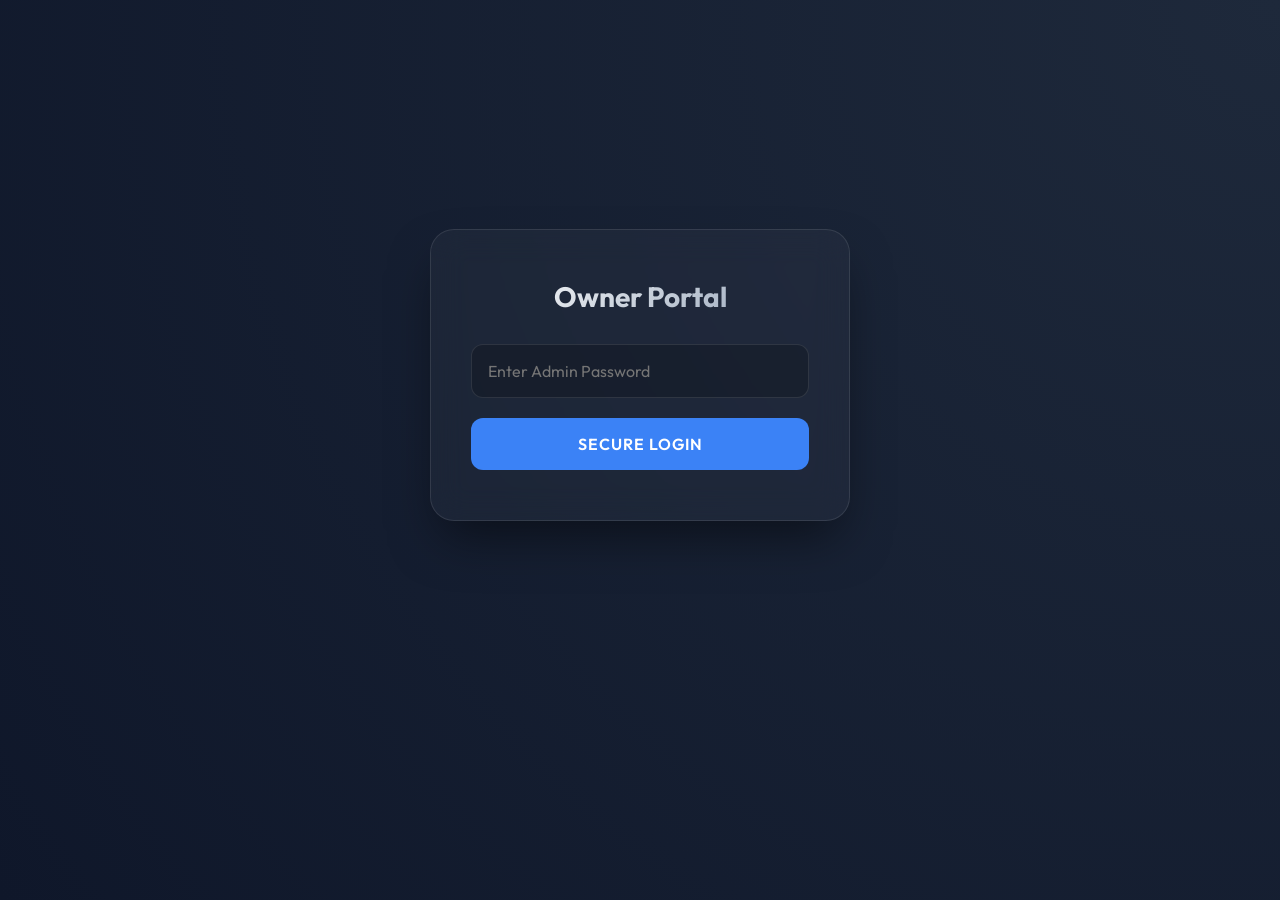
<file: admin.html>
<!DOCTYPE html>
<html lang="en">
<head>
  <meta charset="UTF-8">
  <meta name="viewport" content="width=device-width, initial-scale=1.0">
  <title>Admin Dashboard | Namma Fix</title>
  <link rel="stylesheet" href="style.css">
  <style>
    @import url('https://fonts.googleapis.com/css2?family=Outfit:wght@300;400;600;700&display=swap');
    
    :root {
      --dark-navy: #0f172a;
      --glass-bg: rgba(255, 255, 255, 0.03);
      --glass-border: rgba(255, 255, 255, 0.1);
      --primary-accent: #3b82f6;
      --primary-hover: #2563eb;
      --text-main: #f8fafc;
      --text-muted: #94a3b8;
    }
    
    * {
      box-sizing: border-box;
      font-family: 'Outfit', sans-serif;
    }

    body {
      background: radial-gradient(circle at top right, #1e293b, var(--dark-navy));
      color: var(--text-main);
      min-height: 100vh;
      margin: 0;
      display: flex;
      flex-direction: column;
    }

    .admin-container {
      max-width: 1100px;
      margin: 0 auto;
      padding: 60px 20px;
      flex: 1;
      width: 100%;
    }
    
    /* Login Section */
    #loginSection {
      display: flex;
      justify-content: center;
      align-items: center;
      height: 70vh;
      animation: fadeIn 0.5s ease-out;
    }
    
    @keyframes fadeIn {
      from { opacity: 0; transform: translateY(10px); }
      to { opacity: 1; transform: translateY(0); }
    }

    .login-box {
      background: var(--glass-bg);
      border: 1px solid var(--glass-border);
      backdrop-filter: blur(16px);
      -webkit-backdrop-filter: blur(16px);
      padding: 50px 40px;
      border-radius: 24px;
      width: 100%;
      max-width: 420px;
      text-align: center;
      box-shadow: 0 25px 50px -12px rgba(0, 0, 0, 0.5);
    }
    
    .login-box h2 {
      margin-top: 0;
      margin-bottom: 30px;
      font-weight: 700;
      font-size: 28px;
      background: linear-gradient(135deg, #fff, #94a3b8);
      -webkit-background-clip: text;
      -webkit-text-fill-color: transparent;
    }
    
    .login-input {
      width: 100%;
      padding: 16px;
      margin-bottom: 20px;
      border: 1px solid var(--glass-border);
      background: rgba(0, 0, 0, 0.2);
      color: white;
      border-radius: 12px;
      font-size: 16px;
      transition: all 0.3s ease;
    }
    
    .login-input:focus {
      outline: none;
      border-color: var(--primary-accent);
      box-shadow: 0 0 0 3px rgba(59, 130, 246, 0.3);
    }
    
    .login-btn {
      width: 100%;
      padding: 16px;
      background: var(--primary-accent);
      color: white;
      border: none;
      border-radius: 12px;
      cursor: pointer;
      font-weight: 600;
      font-size: 16px;
      transition: all 0.3s ease;
      text-transform: uppercase;
      letter-spacing: 1px;
    }
    
    .login-btn:hover {
      background: var(--primary-hover);
      transform: translateY(-2px);
      box-shadow: 0 10px 20px -10px var(--primary-accent);
    }
    
    .login-error {
      color: #f87171;
      margin-top: 15px;
      font-size: 14px;
      display: none;
      animation: fadeIn 0.3s ease;
    }

    /* Dashboard Section */
    #dashboardSection {
      display: none;
      animation: fadeIn 0.6s ease-out;
    }
    
    .dashboard-header {
      display: flex;
      justify-content: space-between;
      align-items: center;
      margin-bottom: 40px;
      padding: 20px 30px;
      background: var(--glass-bg);
      border: 1px solid var(--glass-border);
      border-radius: 16px;
      backdrop-filter: blur(10px);
    }
    
    .dashboard-header h2 {
      margin: 0;
      font-size: 22px;
      font-weight: 600;
    }
    
    .logout-btn {
      background: rgba(239, 68, 68, 0.1);
      border: 1px solid rgba(239, 68, 68, 0.3);
      color: #fca5a5;
      padding: 10px 20px;
      border-radius: 8px;
      cursor: pointer;
      font-weight: 600;
      transition: all 0.3s ease;
    }
    
    .logout-btn:hover {
      background: rgba(239, 68, 68, 0.2);
      color: white;
    }
    
    .data-table-wrapper {
      background: var(--glass-bg);
      border: 1px solid var(--glass-border);
      border-radius: 20px;
      overflow: hidden;
      backdrop-filter: blur(10px);
      box-shadow: 0 25px 50px -12px rgba(0, 0, 0, 0.3);
    }
    
    table {
      width: 100%;
      border-collapse: collapse;
      text-align: left;
    }
    
    th, td {
      padding: 20px 25px;
      border-bottom: 1px solid rgba(255, 255, 255, 0.05);
    }
    
    th {
      background: rgba(0, 0, 0, 0.3);
      font-weight: 600;
      color: var(--text-muted);
      text-transform: uppercase;
      font-size: 13px;
      letter-spacing: 1px;
    }
    
    tr {
      transition: background 0.2s ease;
    }
    
    tr:hover {
      background: rgba(255, 255, 255, 0.02);
    }
    
    tr:last-child td {
      border-bottom: none;
    }
    
    a {
      color: var(--primary-accent);
      text-decoration: none;
    }
    
    a:hover {
      text-decoration: underline;
    }
    
    .status-badge {
      padding: 6px 14px;
      border-radius: 30px;
      font-size: 12px;
      font-weight: 700;
      text-transform: uppercase;
      letter-spacing: 0.5px;
    }
    
    .status-pending {
      background: rgba(234, 179, 8, 0.15);
      color: #fde047;
      border: 1px solid rgba(234, 179, 8, 0.3);
    }
    
    .status-completed {
      background: rgba(34, 197, 94, 0.15);
      color: #86efac;
      border: 1px solid rgba(34, 197, 94, 0.3);
    }
    
    .action-btn {
      padding: 8px 16px;
      background: var(--primary-accent);
      color: white;
      border: none;
      border-radius: 8px;
      cursor: pointer;
      font-size: 13px;
      font-weight: 600;
      transition: all 0.3s ease;
    }
    
    .action-btn:hover:not(:disabled) {
      background: var(--primary-hover);
      box-shadow: 0 4px 12px rgba(59, 130, 246, 0.4);
    }
    
    .action-btn:disabled {
      background: rgba(255, 255, 255, 0.1);
      color: var(--text-muted);
      cursor: not-allowed;
    }
  </style>
</head>
<body>

  <div class="admin-container">
    
    <!-- Login View -->
    <div id="loginSection">
      <div class="login-box">
        <h2>Owner Portal</h2>
        <input type="password" id="adminPassword" class="login-input" placeholder="Enter Admin Password">
        <button id="loginBtn" class="login-btn">Secure Login</button>
        <div id="loginError" class="login-error">Incorrect Password</div>
      </div>
    </div>

    <!-- Dashboard View -->
    <div id="dashboardSection">
      <div class="dashboard-header">
        <h2>Customer Requests Database</h2>
        <button id="logoutBtn" class="logout-btn">Log Out</button>
      </div>
      
      <div class="data-table-wrapper">
        <table>
          <thead>
            <tr>
              <th>ID</th>
              <th>Type</th>
              <th>Customer Name</th>
              <th>Phone</th>
              <th>Details</th>
              <th>Status</th>
              <th>Action</th>
            </tr>
          </thead>
          <tbody id="tableBody">
            <!-- Data injected via JS -->
          </tbody>
        </table>
      </div>
    </div>

  </div>

  <script src="admin.js"></script>
</body>
</html>
</file>
<file: style.css>
/* 
 * Namma Fix - Premium IT & CCTV Services CSS Design System
 * Modern, Animated, Responsive and Performance-Optimized
 */

/* --- Google Fonts --- */
@import url('https://fonts.googleapis.com/css2?family=Inter:wght@300;400;500;600;700&family=Outfit:wght@400;500;600;700;800&display=swap');

/* --- CSS Variables & Design Tokens --- */
:root {
  /* Colors */
  --primary: #2563eb;
  --primary-hover: #1d4ed8;
  --primary-light: rgba(37, 99, 235, 0.08);
  --secondary: #00d2ff;
  --accent: #00C853;
  --dark-bg: #0B0F19;
  --dark-card: #1E293B;
  --light-bg: #F8FAFC;
  --light-card: #FFFFFF;
  --text-dark: #0F172A;
  --text-light: #F8FAFC;
  --text-muted: #64748B;
  --border-light: #E2E8F0;
  --border-dark: #334155;
  --danger: #EF4444;
  --success: #10B981;
  
  /* Gradients */
  --hero-gradient: linear-gradient(135deg, #0B0F19 0%, #0F172A 50%, #1E1B4B 100%);
  --accent-gradient: linear-gradient(135deg, #2563eb 0%, #00d2ff 100%);
  --success-gradient: linear-gradient(135deg, #10B981 0%, #059669 100%);
  --glass-gradient: linear-gradient(135deg, rgba(255, 255, 255, 0.1) 0%, rgba(255, 255, 255, 0.03) 100%);
  --glass-dark-gradient: linear-gradient(135deg, rgba(15, 23, 42, 0.6) 0%, rgba(15, 23, 42, 0.8) 100%);
  
  /* Shadows */
  --shadow-sm: 0 1px 2px 0 rgba(0, 0, 0, 0.05);
  --shadow-md: 0 4px 6px -1px rgba(0, 0, 0, 0.1), 0 2px 4px -1px rgba(0, 0, 0, 0.06);
  --shadow-lg: 0 10px 15px -3px rgba(0, 0, 0, 0.1), 0 4px 6px -2px rgba(0, 0, 0, 0.05);
  --shadow-xl: 0 20px 25px -5px rgba(0, 0, 0, 0.15), 0 10px 10px -5px rgba(0, 0, 0, 0.04);
  --shadow-primary: 0 10px 15px -3px rgba(37, 99, 235, 0.25);
  
  /* Layout */
  --header-height: 80px;
  --header-shrink-height: 64px;
  --max-width: 1280px;
  --radius-sm: 8px;
  --radius-md: 12px;
  --radius-lg: 20px;
  --radius-full: 9999px;
  
  /* Transitions */
  --transition-fast: 0.2s cubic-bezier(0.4, 0, 0.2, 1);
  --transition-normal: 0.3s cubic-bezier(0.4, 0, 0.2, 1);
  --transition-slow: 0.5s cubic-bezier(0.4, 0, 0.2, 1);
}

/* --- Base & Reset --- */
*, *::before, *::after {
  box-sizing: border-box;
  margin: 0;
  padding: 0;
}

html {
  scroll-behavior: smooth;
  font-family: 'Inter', sans-serif;
  color: var(--text-dark);
  background-color: var(--light-bg);
  -webkit-font-smoothing: antialiased;
}

body {
  overflow-x: hidden;
  line-height: 1.6;
}

h1, h2, h3, h4, h5, h6 {
  font-family: 'Outfit', sans-serif;
  font-weight: 700;
  line-height: 1.2;
}

a {
  color: inherit;
  text-decoration: none;
  transition: var(--transition-fast);
}

button, input, select, textarea {
  font-family: inherit;
  font-size: inherit;
  outline: none;
  border: none;
}

button {
  cursor: pointer;
  background: none;
}

img {
  max-width: 100%;
  height: auto;
  display: block;
}

ul {
  list-style: none;
}

/* --- Scroll Progress Bar --- */
.scroll-progress-container {
  position: fixed;
  top: 0;
  left: 0;
  width: 100%;
  height: 4px;
  background: rgba(255, 255, 255, 0.1);
  z-index: 2000;
}

.scroll-progress-bar {
  height: 100%;
  width: 0%;
  background: var(--accent-gradient);
  box-shadow: 0 0 8px var(--secondary);
  transition: width 0.1s ease-out;
}

/* --- Layout Scaffolding & Container --- */
.container {
  width: 100%;
  max-width: var(--max-width);
  margin: 0 auto;
  padding: 0 24px;
}

.section {
  padding: 100px 0;
  position: relative;
}

.section-dark {
  background-color: var(--dark-bg);
  color: var(--text-light);
}

.section-title-wrapper {
  text-align: center;
  margin-bottom: 60px;
}

.section-subtitle {
  font-size: 14px;
  text-transform: uppercase;
  letter-spacing: 2px;
  color: var(--primary);
  font-weight: 700;
  margin-bottom: 12px;
  display: inline-block;
  background: var(--primary-light);
  padding: 6px 16px;
  border-radius: var(--radius-full);
}

.section-dark .section-subtitle {
  background: rgba(30, 136, 229, 0.15);
  color: var(--secondary);
}

.section-title {
  font-size: 36px;
  color: inherit;
  font-weight: 800;
  margin-bottom: 16px;
}

.section-desc {
  font-size: 18px;
  color: var(--text-muted);
  max-width: 600px;
  margin: 0 auto;
}

.section-dark .section-desc {
  color: #94A3B8;
}

/* --- Buttons & UI Elements --- */
.btn {
  display: inline-flex;
  align-items: center;
  justify-content: center;
  gap: 8px;
  padding: 14px 28px;
  font-weight: 600;
  font-size: 15px;
  border-radius: var(--radius-md);
  transition: all var(--transition-normal);
  position: relative;
  overflow: hidden;
  z-index: 1;
}

.btn-primary {
  background: var(--accent-gradient);
  color: #ffffff;
  box-shadow: var(--shadow-primary);
}

.btn-primary::before {
  content: '';
  position: absolute;
  top: 0;
  left: 0;
  width: 100%;
  height: 100%;
  background: var(--primary-hover);
  z-index: -1;
  opacity: 0;
  transition: opacity var(--transition-normal);
}

.btn-primary:hover::before {
  opacity: 1;
}

.btn-primary:hover {
  transform: translateY(-2px);
  box-shadow: 0 12px 20px -3px rgba(30, 136, 229, 0.4);
}

.btn-secondary {
  background: rgba(255, 255, 255, 0.1);
  color: var(--text-light);
  border: 1px solid rgba(255, 255, 255, 0.2);
  backdrop-filter: blur(4px);
}

.btn-secondary:hover {
  background: rgba(255, 255, 255, 0.2);
  transform: translateY(-2px);
  border-color: rgba(255, 255, 255, 0.4);
}

.section-dark .btn-secondary {
  background: rgba(255, 255, 255, 0.05);
}

.btn-light {
  background: var(--light-card);
  color: var(--text-dark);
  border: 1px solid var(--border-light);
  box-shadow: var(--shadow-sm);
}

.btn-light:hover {
  background: var(--light-bg);
  border-color: var(--text-muted);
  transform: translateY(-2px);
}

.btn-whatsapp {
  background: #25D366;
  color: white;
  box-shadow: 0 4px 14px rgba(37, 211, 102, 0.3);
}

.btn-whatsapp:hover {
  background: #20BA5A;
  transform: translateY(-2px);
  box-shadow: 0 8px 20px rgba(37, 211, 102, 0.4);
}

/* --- Navigation Header --- */
.header {
  position: fixed;
  top: 0;
  left: 0;
  width: 100%;
  height: var(--header-height);
  background: rgba(255, 255, 255, 0.8);
  backdrop-filter: blur(12px);
  -webkit-backdrop-filter: blur(12px);
  border-bottom: 1px solid rgba(255, 255, 255, 0.4);
  z-index: 1000;
  transition: all var(--transition-normal);
}

.header.shrink {
  height: var(--header-shrink-height);
  background: rgba(255, 255, 255, 0.95);
  box-shadow: var(--shadow-md);
  border-bottom: 1px solid var(--border-light);
}

.header.section-dark-active {
  background: rgba(15, 23, 42, 0.8);
  border-bottom: 1px solid rgba(255, 255, 255, 0.05);
}

.header-container {
  display: flex;
  justify-content: space-between;
  align-items: center;
  height: 100%;
  position: relative;
}

.logo-link {
  display: flex;
  align-items: center;
  gap: 10px;
  font-size: 24px;
  font-weight: 800;
  color: var(--text-dark);
}

.logo-icon {
  width: 38px;
  height: 38px;
  background: var(--accent-gradient);
  border-radius: var(--radius-sm);
  display: flex;
  align-items: center;
  justify-content: center;
  color: white;
  font-weight: 800;
  box-shadow: 0 4px 10px rgba(30, 136, 229, 0.3);
}

.nav-menu {
  display: flex;
  align-items: center;
  gap: 32px;
}

.nav-link {
  font-weight: 500;
  font-size: 15px;
  color: var(--text-dark);
  position: relative;
  padding: 6px 0;
}

.nav-link::after {
  content: '';
  position: absolute;
  bottom: 0;
  left: 0;
  width: 0;
  height: 2px;
  background: var(--primary);
  transition: width var(--transition-fast);
}

.nav-link:hover {
  color: var(--primary);
}

.nav-link:hover::after,
.nav-link.active::after {
  width: 100%;
}

.nav-actions {
  display: flex;
  align-items: center;
  gap: 20px;
}

.phone-display {
  display: flex;
  align-items: center;
  gap: 8px;
  font-weight: 700;
  color: var(--primary);
  font-size: 15px;
}

.burger-menu {
  display: none;
  flex-direction: column;
  justify-content: space-between;
  width: 24px;
  height: 18px;
  z-index: 1001;
}

.burger-bar {
  width: 100%;
  height: 2.5px;
  background-color: var(--text-dark);
  border-radius: var(--radius-full);
  transition: all var(--transition-normal);
}

/* --- Hero Section --- */
.hero {
  min-height: 100vh;
  background: var(--hero-gradient);
  color: var(--text-light);
  padding-top: calc(var(--header-height) + 40px);
  padding-bottom: 80px;
  display: flex;
  align-items: center;
  overflow: hidden;
  position: relative;
}

.hero-grid {
  display: grid;
  grid-template-columns: 1.2fr 0.8fr;
  gap: 48px;
  align-items: center;
}

.hero-content {
  opacity: 0;
  transform: translateY(30px);
  animation: fadeInUp 0.8s cubic-bezier(0.16, 1, 0.3, 1) forwards;
}

.hero-badge {
  display: inline-flex;
  align-items: center;
  gap: 8px;
  background: rgba(30, 136, 229, 0.15);
  border: 1px solid rgba(30, 136, 229, 0.3);
  padding: 8px 16px;
  border-radius: var(--radius-full);
  font-size: 14px;
  font-weight: 600;
  color: var(--secondary);
  margin-bottom: 24px;
}

.hero-badge span {
  width: 8px;
  height: 8px;
  background-color: var(--accent);
  border-radius: 50%;
  display: inline-block;
  box-shadow: 0 0 10px var(--accent);
  animation: pulseGreen 2.0s infinite;
}

.hero-title {
  font-size: 52px;
  font-weight: 800;
  line-height: 1.15;
  margin-bottom: 20px;
  background: linear-gradient(135deg, #FFFFFF 30%, #E2E8F0 60%, #93C5FD 100%);
  -webkit-background-clip: text;
  -webkit-text-fill-color: transparent;
}

.hero-desc {
  font-size: 20px;
  color: #94A3B8;
  margin-bottom: 40px;
  max-width: 600px;
}

.hero-btns {
  display: flex;
  flex-wrap: wrap;
  gap: 16px;
}

.hero-visual {
  position: relative;
  display: flex;
  justify-content: center;
  align-items: center;
  opacity: 0;
  transform: scale(0.9);
  animation: scaleIn 0.8s cubic-bezier(0.16, 1, 0.3, 1) 0.2s forwards;
}

.hero-svg-wrapper {
  width: 100%;
  max-width: 460px;
  filter: drop-shadow(0 20px 40px rgba(0, 0, 0, 0.3));
  position: relative;
  z-index: 2;
  animation: floatIcon 6s ease-in-out infinite;
}

.hero-bg-glow {
  position: absolute;
  width: 350px;
  height: 350px;
  background: radial-gradient(circle, rgba(30, 136, 229, 0.3) 0%, rgba(147, 51, 234, 0.05) 70%);
  border-radius: 50%;
  z-index: 1;
  filter: blur(40px);
  animation: pulseGlow 8s ease-in-out infinite alternate;
}

/* --- Features Grid (Why Choose Us) --- */
.why-section {
  background-color: var(--light-bg);
  padding: 80px 0;
}

.features-grid {
  display: grid;
  grid-template-columns: repeat(4, 1fr);
  gap: 24px;
}

.feature-card {
  background: var(--light-card);
  padding: 32px 24px;
  border-radius: var(--radius-md);
  box-shadow: var(--shadow-sm);
  border: 1px solid var(--border-light);
  transition: all var(--transition-normal);
  position: relative;
  overflow: hidden;
}

.feature-card::before {
  content: '';
  position: absolute;
  top: 0;
  left: 0;
  width: 100%;
  height: 4px;
  background: var(--accent-gradient);
  transform: scaleX(0);
  transform-origin: left;
  transition: transform var(--transition-normal);
}

.feature-card:hover {
  transform: translateY(-6px);
  box-shadow: var(--shadow-xl);
  border-color: rgba(30, 136, 229, 0.15);
}

.feature-card:hover::before {
  transform: scaleX(1);
}

.feature-icon {
  width: 52px;
  height: 52px;
  border-radius: var(--radius-sm);
  background: var(--primary-light);
  display: flex;
  align-items: center;
  justify-content: center;
  color: var(--primary);
  margin-bottom: 20px;
  font-size: 24px;
  transition: var(--transition-normal);
}

.feature-card:hover .feature-icon {
  background: var(--primary);
  color: white;
  transform: rotate(6deg) scale(1.05);
}

.feature-title {
  font-size: 18px;
  font-weight: 700;
  margin-bottom: 10px;
}

.feature-desc {
  font-size: 14px;
  color: var(--text-muted);
  line-height: 1.5;
}

/* --- Service Overview Section --- */
.services-cards-grid {
  display: grid;
  grid-template-columns: repeat(2, 1fr);
  gap: 32px;
  margin-bottom: 60px;
}

.service-overview-card {
  background: var(--light-card);
  border-radius: var(--radius-lg);
  border: 1px solid var(--border-light);
  box-shadow: var(--shadow-md);
  overflow: hidden;
  transition: all var(--transition-normal);
  display: flex;
  flex-direction: column;
}

.service-overview-card:hover {
  transform: translateY(-8px);
  box-shadow: var(--shadow-xl);
  border-color: rgba(30, 136, 229, 0.2);
}

.service-overview-card.active-tab {
  border-color: var(--primary);
  box-shadow: 0 0 0 2px var(--primary), var(--shadow-xl);
  transform: translateY(-4px);
}


.service-card-banner {
  height: 200px;
  background: linear-gradient(135deg, #1e293b 0%, #0f172a 100%);
  position: relative;
  display: flex;
  align-items: center;
  justify-content: center;
  color: white;
  overflow: hidden;
}

.service-card-banner-bg {
  position: absolute;
  top: 0;
  left: 0;
  width: 100%;
  height: 100%;
  opacity: 0.15;
  background-size: cover;
  background-position: center;
}

.service-card-banner-icon {
  font-size: 64px;
  position: relative;
  z-index: 2;
  transition: transform var(--transition-normal);
}

.service-overview-card:hover .service-card-banner-icon {
  transform: scale(1.15) rotate(-3deg);
}

.service-card-body {
  padding: 32px;
  flex-grow: 1;
  display: flex;
  flex-direction: column;
}

.service-card-title {
  font-size: 24px;
  font-weight: 800;
  margin-bottom: 12px;
}

.service-card-desc {
  color: var(--text-muted);
  margin-bottom: 24px;
  font-size: 15px;
  flex-grow: 1;
}

.service-tag-list {
  display: flex;
  flex-wrap: wrap;
  gap: 8px;
  margin-bottom: 24px;
}

.service-tag {
  background: var(--light-bg);
  border: 1px solid var(--border-light);
  padding: 4px 12px;
  border-radius: var(--radius-full);
  font-size: 12px;
  color: var(--text-muted);
  font-weight: 500;
}

.service-card-link {
  font-weight: 700;
  color: var(--primary);
  display: inline-flex;
  align-items: center;
  gap: 6px;
  align-self: flex-start;
}

.service-card-link svg {
  transition: transform var(--transition-fast);
}

.service-card-link:hover svg {
  transform: translateX(4px);
}

/* --- Detailed Services Section --- */
.detailed-services-container {
  display: flex;
  flex-direction: column;
  gap: 120px;
}

.detail-row {
  display: grid;
  grid-template-columns: repeat(2, 1fr);
  gap: 64px;
  align-items: center;
}

.detail-row.reverse {
  direction: rtl;
}

.detail-row.reverse .detail-content-wrapper {
  direction: ltr; /* Reset text direction */
}

.detail-content-wrapper {
  opacity: 0;
  transform: translateY(40px);
  transition: all 0.8s ease-out;
}

.detail-content-wrapper.animate {
  opacity: 1;
  transform: translateY(0);
}

.detail-visual {
  background: var(--light-card);
  border-radius: var(--radius-lg);
  border: 1px solid var(--border-light);
  box-shadow: var(--shadow-lg);
  padding: 24px;
  position: relative;
  overflow: hidden;
  opacity: 0;
  transform: scale(0.95);
  transition: all 0.8s ease-out 0.2s;
}

.detail-visual.animate {
  opacity: 1;
  transform: scale(1);
}

.section-dark .detail-visual {
  background: var(--dark-card);
  border-color: var(--border-dark);
}

.detail-list {
  margin: 28px 0;
  display: flex;
  flex-direction: column;
  gap: 16px;
}

.detail-item {
  display: flex;
  align-items: flex-start;
  gap: 12px;
}

.detail-item-icon {
  width: 24px;
  height: 24px;
  border-radius: 50%;
  background: var(--primary-light);
  color: var(--primary);
  display: flex;
  align-items: center;
  justify-content: center;
  flex-shrink: 0;
  margin-top: 2px;
}

.section-dark .detail-item-icon {
  background: rgba(30, 136, 229, 0.2);
  color: var(--secondary);
}

.detail-item-text h4 {
  font-size: 16px;
  font-weight: 700;
  margin-bottom: 2px;
}

.detail-item-text p {
  font-size: 14px;
  color: var(--text-muted);
}

.section-dark .detail-item-text p {
  color: #94A3B8;
}

.detail-price-tag {
  background: var(--primary-light);
  border: 1px dashed var(--primary);
  padding: 12px 18px;
  border-radius: var(--radius-md);
  font-size: 14px;
  color: var(--primary-hover);
  font-weight: 600;
  display: inline-flex;
  align-items: center;
  gap: 8px;
  margin-top: 16px;
}

.section-dark .detail-price-tag {
  background: rgba(30, 136, 229, 0.1);
  border-color: var(--secondary);
  color: var(--secondary);
}

/* --- Service Areas & Bengaluru Localities --- */
.areas-grid {
  display: grid;
  grid-template-columns: repeat(4, 1fr);
  gap: 16px;
  margin-top: 30px;
}

.area-badge {
  background: var(--light-card);
  border: 1px solid var(--border-light);
  padding: 14px 20px;
  border-radius: var(--radius-md);
  text-align: center;
  font-weight: 600;
  color: var(--text-dark);
  box-shadow: var(--shadow-sm);
  transition: all var(--transition-fast);
  display: flex;
  align-items: center;
  justify-content: center;
  gap: 8px;
}

.area-badge::before {
  content: '📍';
  font-size: 14px;
}

.area-badge:hover {
  background: var(--primary);
  color: white;
  border-color: var(--primary);
  transform: translateY(-2px);
  box-shadow: var(--shadow-md);
}

/* --- Testimonials Section --- */
.testimonials-section {
  overflow: hidden;
  background-color: var(--light-bg);
}

.testimonials-carousel-wrapper {
  position: relative;
  max-width: 900px;
  margin: 0 auto;
  min-height: 280px;
}

.testimonials-track {
  position: relative;
  width: 100%;
  height: 100%;
}

.testimonial-card {
  background: var(--light-card);
  border: 1px solid var(--border-light);
  border-radius: var(--radius-lg);
  padding: 40px;
  box-shadow: var(--shadow-md);
  position: absolute;
  top: 0;
  left: 0;
  width: 100%;
  opacity: 0;
  transform: scale(0.9) translateX(50px);
  pointer-events: none;
  transition: all var(--transition-slow);
  display: flex;
  flex-direction: column;
  justify-content: space-between;
}

.testimonial-card.active {
  opacity: 1;
  transform: scale(1) translateX(0);
  pointer-events: auto;
  position: relative;
}

.testimonial-quote {
  font-size: 18px;
  font-style: italic;
  color: var(--text-dark);
  margin-bottom: 24px;
  line-height: 1.6;
  position: relative;
}

.testimonial-quote::before {
  content: '“';
  font-family: 'Outfit', sans-serif;
  font-size: 80px;
  position: absolute;
  top: -40px;
  left: -20px;
  color: rgba(30, 136, 229, 0.1);
  line-height: 1;
}

.testimonial-author {
  display: flex;
  align-items: center;
  gap: 16px;
}

.testimonial-avatar {
  width: 52px;
  height: 52px;
  border-radius: 50%;
  background: var(--primary-light);
  color: var(--primary);
  display: flex;
  align-items: center;
  justify-content: center;
  font-weight: 700;
  font-size: 18px;
}

.author-info h4 {
  font-size: 16px;
  font-weight: 700;
}

.author-info p {
  font-size: 13px;
  color: var(--text-muted);
}

.testimonials-nav {
  display: flex;
  justify-content: center;
  align-items: center;
  gap: 16px;
  margin-top: 40px;
}

.testimonial-nav-btn {
  width: 44px;
  height: 44px;
  border-radius: 50%;
  background: var(--light-card);
  border: 1px solid var(--border-light);
  display: flex;
  align-items: center;
  justify-content: center;
  color: var(--text-dark);
  box-shadow: var(--shadow-sm);
  transition: all var(--transition-fast);
}

.testimonial-nav-btn:hover {
  background: var(--primary);
  color: white;
  border-color: var(--primary);
  transform: scale(1.05);
}

.testimonial-dots {
  display: flex;
  gap: 8px;
}

.testimonial-dot {
  width: 10px;
  height: 10px;
  border-radius: 50%;
  background: var(--border-light);
  cursor: pointer;
  transition: all var(--transition-fast);
}

.testimonial-dot.active {
  width: 24px;
  border-radius: var(--radius-full);
  background: var(--primary);
}

/* --- Interactive Multi-step Quotation --- */
.quote-section {
  background: linear-gradient(180deg, var(--light-bg) 0%, #FFFFFF 100%);
}

.quote-grid {
  display: grid;
  grid-template-columns: 1.2fr 0.8fr;
  gap: 40px;
  align-items: start;
}

.quote-card {
  background: var(--light-card);
  border: 1px solid var(--border-light);
  border-radius: var(--radius-lg);
  box-shadow: var(--shadow-lg);
  padding: 40px;
  position: relative;
}

.quote-steps-nav {
  display: flex;
  justify-content: space-between;
  position: relative;
  margin-bottom: 40px;
}

.quote-steps-nav::before {
  content: '';
  position: absolute;
  top: 18px;
  left: 0;
  width: 100%;
  height: 3px;
  background: var(--border-light);
  z-index: 1;
}

.quote-step-bar-progress {
  position: absolute;
  top: 18px;
  left: 0;
  height: 3px;
  background: var(--primary);
  z-index: 2;
  width: 0%;
  transition: width var(--transition-normal);
}

.quote-step-nav-item {
  position: relative;
  z-index: 3;
  display: flex;
  flex-direction: column;
  align-items: center;
  gap: 8px;
  background: var(--light-card);
}

.quote-step-num {
  width: 40px;
  height: 40px;
  border-radius: 50%;
  background: var(--light-bg);
  border: 3px solid var(--border-light);
  display: flex;
  align-items: center;
  justify-content: center;
  font-weight: 700;
  font-size: 15px;
  color: var(--text-muted);
  transition: all var(--transition-normal);
}

.quote-step-nav-item.active .quote-step-num {
  border-color: var(--primary);
  background: var(--primary-light);
  color: var(--primary);
  box-shadow: 0 0 10px rgba(30, 136, 229, 0.2);
}

.quote-step-nav-item.completed .quote-step-num {
  border-color: var(--success);
  background: var(--success-gradient);
  color: white;
}

.quote-step-label {
  font-size: 12px;
  font-weight: 700;
  color: var(--text-muted);
  text-transform: uppercase;
  letter-spacing: 0.5px;
  transition: color var(--transition-normal);
}

.quote-step-nav-item.active .quote-step-label {
  color: var(--primary);
}

.quote-step-nav-item.completed .quote-step-label {
  color: var(--success);
}

.quote-form-step {
  display: none;
  animation: fadeIn 0.4s ease-out forwards;
}

.quote-form-step.active {
  display: block;
}

.quote-step-title {
  font-size: 20px;
  font-weight: 700;
  margin-bottom: 24px;
  border-bottom: 1px solid var(--border-light);
  padding-bottom: 12px;
}

.form-group {
  margin-bottom: 24px;
}

.form-label {
  display: block;
  font-size: 14px;
  font-weight: 600;
  margin-bottom: 8px;
  color: var(--text-dark);
}

.form-grid-2 {
  display: grid;
  grid-template-columns: repeat(2, 1fr);
  gap: 16px;
}

.form-grid-3 {
  display: grid;
  grid-template-columns: repeat(3, 1fr);
  gap: 16px;
}

/* Custom Radio / Card Selector for Step 1 */
.service-selector-grid {
  display: grid;
  grid-template-columns: repeat(2, 1fr);
  gap: 16px;
}

.service-select-card {
  border: 2px solid var(--border-light);
  border-radius: var(--radius-md);
  padding: 24px;
  text-align: center;
  cursor: pointer;
  transition: all var(--transition-normal);
  display: flex;
  flex-direction: column;
  align-items: center;
  gap: 12px;
}

.service-select-card input[type="radio"] {
  display: none;
}

.service-select-card-icon {
  font-size: 36px;
  color: var(--text-muted);
  transition: var(--transition-normal);
}

.service-select-card-title {
  font-weight: 700;
  font-size: 16px;
}

.service-select-card-desc {
  font-size: 13px;
  color: var(--text-muted);
}

.service-select-card:hover {
  border-color: var(--primary);
  transform: translateY(-2px);
}

.service-select-card.selected {
  border-color: var(--primary);
  background: var(--primary-light);
  box-shadow: var(--shadow-md);
}

.service-select-card.selected .service-select-card-icon {
  color: var(--primary);
  transform: scale(1.1);
}

/* Custom Select, Inputs */
.form-select, .form-input, .form-textarea {
  width: 100%;
  padding: 12px 16px;
  border: 1px solid var(--border-light);
  background: var(--light-bg);
  border-radius: var(--radius-sm);
  color: var(--text-dark);
  font-weight: 500;
  font-size: 15px;
  transition: all var(--transition-fast);
}

.form-select:focus, .form-input:focus, .form-textarea:focus {
  border-color: var(--primary);
  background: #ffffff;
  box-shadow: 0 0 0 3px rgba(30, 136, 229, 0.15);
}

.form-textarea {
  height: 100px;
  resize: vertical;
}

.step-actions {
  display: flex;
  justify-content: space-between;
  margin-top: 32px;
  border-top: 1px solid var(--border-light);
  padding-top: 24px;
}

/* Quote Summary Box */
.quote-summary-box {
  background: var(--light-card);
  border: 1px solid var(--border-light);
  border-radius: var(--radius-lg);
  padding: 32px;
  box-shadow: var(--shadow-md);
  position: sticky;
  top: 100px;
}

.summary-title {
  font-size: 20px;
  font-weight: 700;
  margin-bottom: 20px;
  display: flex;
  align-items: center;
  gap: 8px;
}

.summary-list {
  display: flex;
  flex-direction: column;
  gap: 12px;
  margin-bottom: 24px;
  padding-bottom: 20px;
  border-bottom: 1px dashed var(--border-light);
}

.summary-item {
  display: flex;
  justify-content: space-between;
  font-size: 14px;
}

.summary-item-label {
  color: var(--text-muted);
}

.summary-item-val {
  font-weight: 600;
}

.summary-total-panel {
  text-align: center;
  background: var(--primary-light);
  padding: 20px;
  border-radius: var(--radius-md);
}

.summary-total-label {
  font-size: 13px;
  text-transform: uppercase;
  letter-spacing: 1px;
  color: var(--primary-hover);
  font-weight: 700;
  margin-bottom: 4px;
}

.summary-total-val {
  font-size: 32px;
  font-weight: 800;
  color: var(--primary-hover);
  font-family: 'Outfit', sans-serif;
}

/* Dynamic confirmation panel */
.quote-confirm-panel {
  display: none;
  text-align: center;
  padding: 40px 20px;
  animation: scaleIn 0.5s ease-out forwards;
}

.quote-confirm-panel.active {
  display: block;
}

.confirm-icon {
  width: 72px;
  height: 72px;
  background: var(--success-gradient);
  color: white;
  border-radius: 50%;
  display: flex;
  align-items: center;
  justify-content: center;
  font-size: 32px;
  margin: 0 auto 24px auto;
  box-shadow: 0 8px 20px rgba(16, 185, 129, 0.3);
}

.confirm-title {
  font-size: 26px;
  font-weight: 800;
  margin-bottom: 12px;
  color: var(--text-dark);
}

.confirm-desc {
  font-size: 15px;
  color: var(--text-muted);
  margin-bottom: 30px;
  max-width: 480px;
  margin-left: auto;
  margin-right: auto;
}

.confirm-summary-details {
  background: var(--light-bg);
  border: 1px solid var(--border-light);
  border-radius: var(--radius-md);
  padding: 20px;
  margin-bottom: 30px;
  text-align: left;
  font-size: 14px;
}

.confirm-summary-details h4 {
  margin-bottom: 12px;
  border-bottom: 1px solid var(--border-light);
  padding-bottom: 6px;
}

.confirm-summary-details p {
  margin-bottom: 8px;
}

/* --- FAQ Accordion --- */
.faq-grid {
  max-width: 800px;
  margin: 0 auto;
  display: flex;
  flex-direction: column;
  gap: 16px;
}

.faq-item {
  background: var(--light-card);
  border: 1px solid var(--border-light);
  border-radius: var(--radius-md);
  box-shadow: var(--shadow-sm);
  overflow: hidden;
  transition: all var(--transition-normal);
}

.faq-header {
  padding: 24px;
  display: flex;
  justify-content: space-between;
  align-items: center;
  cursor: pointer;
  transition: background-color var(--transition-fast);
}

.faq-header:hover {
  background-color: var(--light-bg);
}

.faq-question {
  font-size: 17px;
  font-weight: 700;
  color: var(--text-dark);
}

.faq-toggle-icon {
  font-size: 18px;
  color: var(--text-muted);
  transition: transform var(--transition-normal);
}

.faq-body {
  max-height: 0;
  overflow: hidden;
  transition: max-height var(--transition-normal) cubic-bezier(0, 1, 0, 1);
}

.faq-content {
  padding: 0 24px 24px 24px;
  color: var(--text-muted);
  font-size: 15px;
}

.faq-item.active {
  border-color: rgba(30, 136, 229, 0.2);
  box-shadow: var(--shadow-md);
}

.faq-item.active .faq-toggle-icon {
  transform: rotate(45deg);
  color: var(--primary);
}

.faq-item.active .faq-body {
  max-height: 1000px;
  transition: max-height var(--transition-normal) cubic-bezier(1, 0, 1, 0);
}

/* --- Calendar Booking Section --- */
.booking-grid {
  display: grid;
  grid-template-columns: 1fr 1fr;
  gap: 48px;
  align-items: center;
}

.booking-form-card {
  background: var(--light-card);
  border: 1px solid var(--border-light);
  border-radius: var(--radius-lg);
  padding: 40px;
  box-shadow: var(--shadow-lg);
}

/* Custom Calendar View layout styling */
.calendar-picker-wrapper {
  display: flex;
  flex-direction: column;
  gap: 12px;
}

.calendar-header-label {
  display: flex;
  justify-content: space-between;
  align-items: center;
  margin-bottom: 8px;
}

.calendar-grid {
  display: grid;
  grid-template-columns: repeat(7, 1fr);
  gap: 6px;
  text-align: center;
}

.calendar-day-header {
  font-weight: 600;
  font-size: 12px;
  color: var(--text-muted);
  padding: 6px 0;
}

.calendar-day-cell {
  aspect-ratio: 1;
  border-radius: var(--radius-sm);
  display: flex;
  align-items: center;
  justify-content: center;
  font-size: 14px;
  font-weight: 600;
  cursor: pointer;
  background: var(--light-bg);
  border: 1px solid var(--border-light);
  transition: all var(--transition-fast);
}

.calendar-day-cell:hover:not(.disabled) {
  background: var(--primary-light);
  color: var(--primary);
  border-color: var(--primary);
}

.calendar-day-cell.active {
  background: var(--primary);
  color: white !important;
  border-color: var(--primary);
  box-shadow: 0 4px 10px rgba(30, 136, 229, 0.3);
}

.calendar-day-cell.disabled {
  color: #CBD5E1;
  background: #F1F5F9;
  cursor: not-allowed;
  border-color: #E2E8F0;
}

.calendar-day-cell.today {
  border-color: var(--accent);
  color: var(--accent);
  font-weight: 800;
  box-shadow: 0 0 0 2px rgba(0, 200, 83, 0.15);
}

.time-slots-grid {
  display: grid;
  grid-template-columns: repeat(3, 1fr);
  gap: 10px;
  margin-top: 12px;
}

.time-slot-btn {
  padding: 10px;
  border: 1px solid var(--border-light);
  background: var(--light-bg);
  border-radius: var(--radius-sm);
  font-size: 13px;
  font-weight: 600;
  text-align: center;
  cursor: pointer;
  transition: all var(--transition-fast);
}

.time-slot-btn:hover:not(.disabled) {
  border-color: var(--primary);
  color: var(--primary);
  background: var(--primary-light);
}

.time-slot-btn.active {
  background: var(--primary);
  color: white;
  border-color: var(--primary);
}

.time-slot-btn.disabled {
  opacity: 0.4;
  cursor: not-allowed;
}

/* --- Mini Blog Cards --- */
.blog-grid {
  display: grid;
  grid-template-columns: repeat(3, 1fr);
  gap: 32px;
  margin-top: 40px;
}

.blog-card {
  background: var(--light-card);
  border: 1px solid var(--border-light);
  border-radius: var(--radius-md);
  box-shadow: var(--shadow-sm);
  overflow: hidden;
  transition: all var(--transition-normal);
  display: flex;
  flex-direction: column;
}

.blog-card:hover {
  transform: translateY(-6px);
  box-shadow: var(--shadow-lg);
  border-color: rgba(30, 136, 229, 0.15);
}

.blog-card-img-placeholder {
  height: 180px;
  background: var(--hero-gradient);
  display: flex;
  align-items: center;
  justify-content: center;
  color: white;
  font-size: 48px;
}

.blog-card-body {
  padding: 24px;
  flex-grow: 1;
  display: flex;
  flex-direction: column;
}

.blog-card-tag {
  font-size: 11px;
  font-weight: 700;
  text-transform: uppercase;
  color: var(--primary);
  letter-spacing: 1px;
  margin-bottom: 10px;
}

.blog-card-title {
  font-size: 18px;
  font-weight: 700;
  margin-bottom: 12px;
  line-height: 1.3;
}

.blog-card-desc {
  font-size: 14px;
  color: var(--text-muted);
  margin-bottom: 20px;
  flex-grow: 1;
}

.blog-card-link {
  font-weight: 700;
  font-size: 13px;
  color: var(--primary);
  display: inline-flex;
  align-items: center;
  gap: 4px;
}

/* --- Contact Page Columns --- */
.contact-section-grid {
  display: grid;
  grid-template-columns: 0.8fr 1.2fr;
  gap: 48px;
}

.contact-info-panel {
  display: flex;
  flex-direction: column;
  gap: 32px;
}

.contact-info-card {
  display: flex;
  gap: 20px;
  align-items: flex-start;
}

.contact-info-icon-box {
  width: 48px;
  height: 48px;
  border-radius: var(--radius-sm);
  background: var(--primary-light);
  color: var(--primary);
  display: flex;
  align-items: center;
  justify-content: center;
  font-size: 20px;
  flex-shrink: 0;
}

.contact-info-text h4 {
  font-size: 16px;
  font-weight: 700;
  margin-bottom: 4px;
}

.contact-info-text p, .contact-info-text a {
  font-size: 14px;
  color: var(--text-muted);
}

.contact-info-text a:hover {
  color: var(--primary);
}

.contact-map-placeholder {
  height: 240px;
  border-radius: var(--radius-md);
  overflow: hidden;
  border: 1px solid var(--border-light);
  margin-top: 20px;
  background-color: #E2E8F0;
  position: relative;
  display: flex;
  align-items: center;
  justify-content: center;
  text-align: center;
  padding: 20px;
}

.contact-map-grid-bg {
  position: absolute;
  top: 0;
  left: 0;
  width: 100%;
  height: 100%;
  opacity: 0.15;
  background-size: 20px 20px;
  background-image: linear-gradient(to right, #000 1px, transparent 1px), linear-gradient(to bottom, #000 1px, transparent 1px);
}

.contact-map-content {
  position: relative;
  z-index: 2;
}

/* --- Floating Live Chat Widget --- */
.whatsapp-widget-container {
  position: fixed;
  bottom: 30px;
  right: 30px;
  z-index: 1000;
  display: flex;
  flex-direction: column;
  align-items: flex-end;
  gap: 16px;
}

.whatsapp-trigger-btn {
  width: 60px;
  height: 60px;
  border-radius: 50%;
  background: #25D366;
  color: white;
  display: flex;
  align-items: center;
  justify-content: center;
  font-size: 28px;
  box-shadow: 0 8px 24px rgba(37, 211, 102, 0.4);
  cursor: pointer;
  transition: all var(--transition-normal);
  position: relative;
}

.whatsapp-trigger-btn::after {
  content: '';
  position: absolute;
  width: 100%;
  height: 100%;
  border-radius: 50%;
  border: 2px solid #25D366;
  top: 0;
  left: 0;
  opacity: 0.7;
  animation: pulseButton 2s infinite;
}

.whatsapp-trigger-btn:hover {
  transform: scale(1.1);
  box-shadow: 0 12px 30px rgba(37, 211, 102, 0.5);
}

.whatsapp-chat-panel {
  width: 320px;
  background: var(--light-card);
  border-radius: var(--radius-md);
  box-shadow: var(--shadow-xl);
  border: 1px solid var(--border-light);
  overflow: hidden;
  display: none;
  flex-direction: column;
  animation: scaleIn 0.3s cubic-bezier(0.16, 1, 0.3, 1) forwards;
  transform-origin: bottom right;
}

.whatsapp-chat-panel.active {
  display: flex;
}

.whatsapp-chat-header {
  background: #075E54;
  color: white;
  padding: 16px 20px;
  display: flex;
  align-items: center;
  gap: 12px;
  position: relative;
}

.whatsapp-chat-avatar {
  width: 40px;
  height: 40px;
  border-radius: 50%;
  background: white;
  color: #075E54;
  display: flex;
  align-items: center;
  justify-content: center;
  font-weight: 700;
  font-size: 16px;
}

.whatsapp-chat-agent-info h4 {
  font-size: 14px;
  font-weight: 700;
}

.whatsapp-chat-agent-info p {
  font-size: 11px;
  opacity: 0.8;
}

.whatsapp-chat-close {
  position: absolute;
  top: 16px;
  right: 20px;
  font-size: 20px;
  cursor: pointer;
  opacity: 0.8;
}

.whatsapp-chat-close:hover {
  opacity: 1;
}

.whatsapp-chat-body {
  padding: 20px;
  background: #E5DDD5;
  display: flex;
  flex-direction: column;
  gap: 12px;
  max-height: 200px;
  overflow-y: auto;
}

.whatsapp-chat-msg {
  background: white;
  padding: 10px 14px;
  border-radius: var(--radius-sm);
  font-size: 13px;
  max-width: 85%;
  align-self: flex-start;
  box-shadow: var(--shadow-sm);
  position: relative;
}

.whatsapp-chat-msg::before {
  content: '';
  position: absolute;
  left: -6px;
  top: 10px;
  width: 0;
  height: 0;
  border-top: 6px solid transparent;
  border-bottom: 6px solid transparent;
  border-right: 6px solid white;
}

.whatsapp-chat-footer {
  padding: 12px;
  background: var(--light-bg);
  display: flex;
  border-top: 1px solid var(--border-light);
}

/* --- Mobile Bottom Quick Action Bar (LocalRamu style) --- */
.mobile-action-bar {
  display: none;
  position: fixed;
  bottom: 0;
  left: 0;
  width: 100%;
  background: rgba(255, 255, 255, 0.98);
  backdrop-filter: blur(15px);
  border-top: 1px solid var(--border-light);
  box-shadow: 0 -4px 15px rgba(0,0,0,0.1);
  grid-template-columns: repeat(5, 1fr);
  z-index: 999;
}

.mobile-action-btn {
  display: flex;
  flex-direction: column;
  align-items: center;
  justify-content: center;
  gap: 4px;
  padding: 10px 4px;
  font-size: 10px;
  font-weight: 600;
  color: var(--text-muted);
  text-decoration: none;
  transition: all var(--transition-fast);
}

.mobile-action-btn:active {
  background-color: var(--light-bg);
}

.mobile-action-btn-icon {
  font-size: 20px;
  margin-bottom: 2px;
}

.mobile-action-btn:hover,
.mobile-action-btn.active {
  color: var(--primary);
}

.mobile-action-btn.whatsapp-action {
  color: #25D366;
}

.mobile-action-btn.call-action {
  color: #2563EB;
}

/* --- Developer Telemetry overlay panel --- */
.dev-console-overlay {
  position: fixed;
  bottom: 24px;
  left: 24px;
  width: 380px;
  max-height: 400px;
  background: #0f172a;
  border: 1px solid #1e293b;
  border-radius: var(--radius-md);
  box-shadow: var(--shadow-xl);
  color: #38bdf8;
  font-family: monospace;
  font-size: 11px;
  z-index: 1001;
  display: flex;
  flex-direction: column;
  overflow: hidden;
  transition: transform var(--transition-normal);
}

.dev-console-overlay.collapsed {
  transform: translateY(calc(100% - 36px));
}

.dev-console-header {
  background: #1e293b;
  padding: 8px 16px;
  display: flex;
  justify-content: space-between;
  align-items: center;
  cursor: pointer;
  user-select: none;
  border-bottom: 1px solid #334155;
  color: #f8fafc;
}

.dev-console-title {
  display: flex;
  align-items: center;
  gap: 8px;
  font-weight: 700;
  font-size: 12px;
}

.dev-console-indicator {
  width: 8px;
  height: 8px;
  border-radius: 50%;
  background: var(--accent);
  display: inline-block;
  box-shadow: 0 0 8px var(--accent);
}

.dev-console-body {
  padding: 12px;
  flex-grow: 1;
  overflow-y: auto;
  display: flex;
  flex-direction: column;
  gap: 8px;
  background: #090d16;
}

.dev-log-entry {
  border-bottom: 1px solid #1e293b;
  padding-bottom: 8px;
  display: flex;
  flex-direction: column;
  gap: 4px;
}

.dev-log-meta {
  display: flex;
  justify-content: space-between;
  color: #64748b;
  font-size: 9px;
}

.dev-log-type {
  color: #10b981;
  font-weight: 700;
}

.dev-log-data {
  color: #e2e8f0;
  white-space: pre-wrap;
  word-break: break-all;
}

.dev-console-empty {
  color: #64748b;
  text-align: center;
  padding: 40px 0;
  font-style: italic;
}

/* --- Footer --- */
.footer {
  background: #0B0F19;
  color: var(--text-light);
  padding: 80px 0 40px 0;
  border-top: 1px solid rgba(255, 255, 255, 0.05);
}

.footer-grid {
  display: grid;
  grid-template-columns: 1.5fr 1fr 1fr 1fr;
  gap: 48px;
  margin-bottom: 60px;
}

.footer-brand-logo {
  display: flex;
  align-items: center;
  gap: 10px;
  font-size: 24px;
  font-weight: 800;
  color: white;
  margin-bottom: 20px;
}

.footer-brand-desc {
  color: #94A3B8;
  font-size: 14px;
  margin-bottom: 24px;
}

.footer-social-links {
  display: flex;
  gap: 12px;
}

.footer-social-icon {
  width: 36px;
  height: 36px;
  background: rgba(255, 255, 255, 0.05);
  border-radius: 50%;
  display: flex;
  align-items: center;
  justify-content: center;
  transition: all var(--transition-fast);
}

.footer-social-icon:hover {
  background: var(--primary);
  transform: translateY(-2px);
}

.footer-title {
  font-size: 16px;
  font-weight: 700;
  color: white;
  margin-bottom: 24px;
  position: relative;
}

.footer-title::after {
  content: '';
  position: absolute;
  bottom: -8px;
  left: 0;
  width: 30px;
  height: 2px;
  background: var(--primary);
}

.footer-links {
  display: flex;
  flex-direction: column;
  gap: 12px;
}

.footer-link {
  font-size: 14px;
  color: #94A3B8;
}

.footer-link:hover {
  color: white;
  transform: translateX(4px);
}

.footer-bottom {
  border-top: 1px solid rgba(255, 255, 255, 0.05);
  padding-top: 30px;
  display: flex;
  justify-content: space-between;
  align-items: center;
  font-size: 13px;
  color: #64748B;
}

/* --- KEYFRAME ANIMATIONS --- */
@keyframes fadeInUp {
  from {
    opacity: 0;
    transform: translateY(30px);
  }
  to {
    opacity: 1;
    transform: translateY(0);
  }
}

@keyframes scaleIn {
  from {
    opacity: 0;
    transform: scale(0.95);
  }
  to {
    opacity: 1;
    transform: scale(1);
  }
}

@keyframes floatIcon {
  0% {
    transform: translateY(0px) rotate(0deg);
  }
  50% {
    transform: translateY(-12px) rotate(1deg);
  }
  100% {
    transform: translateY(0px) rotate(0deg);
  }
}

@keyframes pulseGlow {
  0% {
    transform: scale(1) translate(0px, 0px);
  }
  100% {
    transform: scale(1.1) translate(15px, -15px);
  }
}

@keyframes pulseGreen {
  0% {
    transform: scale(0.95);
    box-shadow: 0 0 0 0 rgba(0, 230, 118, 0.7);
  }
  70% {
    transform: scale(1);
    box-shadow: 0 0 0 10px rgba(0, 230, 118, 0);
  }
  100% {
    transform: scale(0.95);
    box-shadow: 0 0 0 0 rgba(0, 230, 118, 0);
  }
}

@keyframes pulseButton {
  0% {
    transform: scale(1);
    opacity: 0.7;
  }
  100% {
    transform: scale(1.5);
    opacity: 0;
  }
}

@keyframes fadeIn {
  from { opacity: 0; }
  to { opacity: 1; }
}

/* --- RESPONSIVE BREAKPOINTS --- */

@media (max-width: 1024px) {
  .hero-title {
    font-size: 42px;
  }
  .features-grid {
    grid-template-columns: repeat(2, 1fr);
  }
  .services-cards-grid {
    grid-template-columns: 1fr;
    gap: 24px;
  }
  .detail-row {
    grid-template-columns: 1fr;
    gap: 32px;
  }
  .detail-row.reverse {
    direction: ltr;
  }
  .blog-grid {
    grid-template-columns: repeat(2, 1fr);
  }
}

@media (max-width: 768px) {
  body {
    padding-bottom: 60px; /* Space for mobile bottom bar */
  }
  .header {
    height: var(--header-shrink-height);
  }
  .nav-menu {
    position: fixed;
    top: var(--header-shrink-height);
    left: 0;
    width: 100%;
    background: var(--light-card);
    flex-direction: column;
    padding: 30px 24px;
    gap: 20px;
    border-bottom: 1px solid var(--border-light);
    box-shadow: var(--shadow-lg);
    transform: translateY(-150%);
    transition: transform var(--transition-normal);
  }
  .nav-menu.open {
    transform: translateY(0);
  }
  .burger-menu {
    display: flex;
  }
  /* Active Burger state */
  .burger-menu.open .burger-bar:nth-child(1) {
    transform: translateY(8px) rotate(45deg);
  }
  .burger-menu.open .burger-bar:nth-child(2) {
    opacity: 0;
  }
  .burger-menu.open .burger-bar:nth-child(3) {
    transform: translateY(-8px) rotate(-45deg);
  }
  .nav-actions .btn {
    display: none; /* Hide header button on mobile, it is in sticky bottom action bar */
  }
  .hero {
    padding-top: 100px;
  }
  .hero-grid {
    grid-template-columns: 1fr;
    gap: 32px;
    text-align: center;
  }
  .hero-badge {
    justify-content: center;
  }
  .hero-btns {
    justify-content: center;
  }
  .quote-grid {
    grid-template-columns: 1fr;
  }
  .quote-summary-box {
    position: static;
    margin-top: 24px;
  }
  .booking-grid {
    grid-template-columns: 1fr;
  }
  .contact-section-grid {
    grid-template-columns: 1fr;
  }
  .footer-grid {
    grid-template-columns: 1fr;
    gap: 32px;
  }
  .mobile-action-bar {
    display: grid;
  }
  .areas-grid {
    grid-template-columns: repeat(2, 1fr);
  }
  .blog-grid {
    grid-template-columns: 1fr;
  }
  .dev-console-overlay {
    width: calc(100% - 48px);
    bottom: 80px; /* Above mobile action bar */
  }
}

@media (max-width: 480px) {
  .hero-title {
    font-size: 32px;
  }
  .features-grid {
    grid-template-columns: 1fr;
  }
  .service-selector-grid {
    grid-template-columns: 1fr;
  }
  .form-grid-2, .form-grid-3 {
    grid-template-columns: 1fr;
  }
  .areas-grid {
    grid-template-columns: 1fr;
  }
  .whatsapp-chat-panel {
    width: calc(100vw - 40px);
    right: -10px; /* align appropriately */
  }
}

/* --- Owner Contact Panel (Service Request Sidebar) --- */
.owner-contact-panel {
  display: flex;
  flex-direction: column;
  align-items: center;
  text-align: center;
  gap: 24px;
}

.owner-avatar img {
  box-shadow: 0 4px 20px rgba(37, 99, 235, 0.3);
}

.owner-name {
  font-size: 20px;
  font-weight: 800;
  margin-bottom: 6px;
  color: var(--text-dark);
}

.owner-desc {
  font-size: 14px;
  color: var(--text-muted);
  line-height: 1.5;
}

.owner-contact-list {
  width: 100%;
  display: flex;
  flex-direction: column;
  gap: 10px;
}

.owner-contact-item {
  display: flex;
  align-items: center;
  gap: 14px;
  padding: 14px 16px;
  background: var(--light-bg);
  border: 1px solid var(--border-light);
  border-radius: var(--radius-md);
  transition: all var(--transition-normal);
  text-decoration: none;
  color: inherit;
}

.owner-contact-item:hover {
  background: rgba(37, 99, 235, 0.05);
  border-color: rgba(37, 99, 235, 0.2);
  transform: translateX(4px);
  box-shadow: var(--shadow-sm);
}

.owner-contact-icon {
  width: 42px;
  height: 42px;
  border-radius: var(--radius-sm);
  display: flex;
  align-items: center;
  justify-content: center;
  flex-shrink: 0;
}

.owner-contact-label {
  font-size: 12px;
  color: var(--text-muted);
  font-weight: 500;
}

.owner-contact-val {
  font-size: 15px;
  font-weight: 700;
  color: var(--text-dark);
}

.owner-hours-badge {
  display: flex;
  align-items: center;
  gap: 8px;
  background: rgba(16, 185, 129, 0.08);
  border: 1px solid rgba(16, 185, 129, 0.2);
  padding: 10px 18px;
  border-radius: var(--radius-full);
  font-size: 13px;
  font-weight: 600;
  color: var(--success);
  width: 100%;
  justify-content: center;
}

.owner-trust-badges {
  display: flex;
  flex-wrap: wrap;
  gap: 8px;
  justify-content: center;
  width: 100%;
}

.trust-badge {
  background: var(--light-bg);
  border: 1px solid var(--border-light);
  padding: 8px 14px;
  border-radius: var(--radius-full);
  font-size: 12px;
  font-weight: 600;
  color: var(--text-dark);
}

/* --- GPS Location Button --- */
.gps-location-wrapper {
  display: flex;
  flex-direction: column;
  gap: 8px;
}

.btn-gps {
  display: inline-flex;
  align-items: center;
  gap: 8px;
  padding: 12px 20px;
  background: linear-gradient(135deg, rgba(37, 99, 235, 0.08) 0%, rgba(37, 99, 235, 0.04) 100%);
  border: 2px dashed rgba(37, 99, 235, 0.3);
  border-radius: var(--radius-md);
  color: var(--primary);
  font-weight: 600;
  font-size: 14px;
  cursor: pointer;
  transition: all var(--transition-normal);
  position: relative;
  overflow: hidden;
}

.btn-gps:hover {
  background: linear-gradient(135deg, rgba(37, 99, 235, 0.15) 0%, rgba(37, 99, 235, 0.08) 100%);
  border-color: var(--primary);
  transform: translateY(-1px);
  box-shadow: 0 4px 12px rgba(37, 99, 235, 0.15);
}

.btn-gps.loading {
  pointer-events: none;
  opacity: 0.7;
}

.btn-gps.success {
  background: rgba(16, 185, 129, 0.1);
  border-color: var(--success);
  color: var(--success);
}

.gps-status {
  font-size: 13px;
  color: var(--text-muted);
  padding: 0 4px;
}

.gps-status.error {
  color: var(--danger);
}

.gps-status.success {
  color: var(--success);
  font-weight: 600;
}

/* --- Areas Zone Grid (About Section) --- */
.areas-full-section {
  margin-top: 80px;
  padding-top: 60px;
  border-top: 1px solid var(--border-light);
}

.areas-full-header {
  text-align: center;
  margin-bottom: 40px;
}

.areas-full-header h3 {
  font-size: 28px;
  font-weight: 800;
  margin-bottom: 8px;
}

.areas-full-header p {
  font-size: 16px;
  color: var(--text-muted);
}

.areas-zone-grid {
  display: grid;
  grid-template-columns: repeat(3, 1fr);
  gap: 20px;
}

.areas-zone-card {
  background: var(--light-card);
  border: 1px solid var(--border-light);
  border-radius: var(--radius-lg);
  padding: 24px;
  transition: all var(--transition-normal);
}

.areas-zone-card:hover {
  box-shadow: var(--shadow-lg);
  border-color: rgba(37, 99, 235, 0.15);
  transform: translateY(-4px);
}

.areas-zone-title {
  font-size: 16px;
  font-weight: 800;
  margin-bottom: 14px;
  color: var(--primary);
}

.areas-mini-grid {
  display: flex;
  flex-wrap: wrap;
  gap: 6px;
}

.areas-mini-grid .area-badge {
  font-size: 12px;
  padding: 6px 12px;
}

/* --- About Map Card --- */
.about-map-card {
  position: relative;
}

.about-map-badge {
  position: absolute;
  bottom: 16px;
  left: 50%;
  transform: translateX(-50%);
  background: white;
  border: 1px solid var(--border-light);
  padding: 8px 20px;
  border-radius: var(--radius-full);
  font-size: 13px;
  font-weight: 700;
  color: var(--primary);
  box-shadow: var(--shadow-md);
  white-space: nowrap;
}

/* --- Hero Stats Bar --- */
.hero-stats {
  display: flex;
  align-items: center;
  gap: 24px;
  margin-bottom: 32px;
  padding: 16px 0;
}

.hero-stat-num {
  font-family: 'Outfit', sans-serif;
  font-size: 28px;
  font-weight: 800;
  color: white;
}

.hero-stat-label {
  font-size: 13px;
  color: #94A3B8;
  font-weight: 500;
}

.hero-stat-divider {
  width: 1px;
  height: 40px;
  background: rgba(255, 255, 255, 0.15);
}

/* --- Hero Floating Chips --- */
.hero-chip {
  position: absolute;
  background: rgba(255, 255, 255, 0.1);
  backdrop-filter: blur(8px);
  -webkit-backdrop-filter: blur(8px);
  border: 1px solid rgba(255, 255, 255, 0.15);
  padding: 8px 16px;
  border-radius: var(--radius-full);
  font-size: 13px;
  font-weight: 600;
  color: white;
  white-space: nowrap;
  z-index: 3;
}

.hero-chip-1 {
  top: 15%;
  right: 0%;
  animation: floatChip 5s ease-in-out infinite;
}

.hero-chip-2 {
  bottom: 25%;
  right: 5%;
  animation: floatChip 6s ease-in-out infinite 1s;
}

.hero-chip-3 {
  bottom: 10%;
  left: 55%;
  animation: floatChip 7s ease-in-out infinite 2s;
}

@keyframes floatChip {
  0%, 100% { transform: translateY(0); }
  50% { transform: translateY(-10px); }
}

/* --- Hero Particles --- */
.hero-particles {
  position: absolute;
  top: 0;
  left: 0;
  width: 100%;
  height: 100%;
  z-index: 0;
  pointer-events: none;
}

.hero-orb {
  position: absolute;
  border-radius: 50%;
  filter: blur(60px);
  z-index: 0;
  pointer-events: none;
}

.hero-orb-1 {
  width: 300px;
  height: 300px;
  background: rgba(37, 99, 235, 0.15);
  top: 10%;
  right: 10%;
  animation: orbFloat 10s ease-in-out infinite;
}

.hero-orb-2 {
  width: 200px;
  height: 200px;
  background: rgba(0, 229, 255, 0.1);
  bottom: 20%;
  left: 5%;
  animation: orbFloat 12s ease-in-out infinite 2s;
}

.hero-orb-3 {
  width: 250px;
  height: 250px;
  background: rgba(147, 51, 234, 0.08);
  top: 50%;
  left: 40%;
  animation: orbFloat 14s ease-in-out infinite 4s;
}

@keyframes orbFloat {
  0%, 100% { transform: translate(0, 0); }
  33% { transform: translate(20px, -20px); }
  66% { transform: translate(-15px, 10px); }
}

/* --- Hero Title Accent --- */
.hero-title-accent {
  background: linear-gradient(135deg, #60A5FA 0%, #00E5FF 50%, #93C5FD 100%);
  -webkit-background-clip: text;
  -webkit-text-fill-color: transparent;
}

/* --- Confirmation Direct Contact --- */
.confirm-direct-contact {
  margin-top: 20px;
  padding-top: 20px;
  border-top: 1px solid var(--border-light);
}

/* --- Responsive for new sections --- */
@media (max-width: 768px) {
  .areas-zone-grid {
    grid-template-columns: 1fr;
  }
  .hero-stats {
    gap: 16px;
  }
  .hero-stat-num {
    font-size: 22px;
  }
  .hero-chip {
    display: none;
  }
  .hero-orb {
    display: none;
  }
}

/* --- Live Search Bar (LocalRamu style) --- */
.search-box-container {
  position: relative;
  width: 100%;
  max-width: 580px;
  margin: 20px 0 25px 0;
  z-index: 100;
}

.search-input-wrapper {
  display: flex;
  align-items: center;
  background: rgba(255, 255, 255, 0.08);
  border: 2px solid rgba(255, 255, 255, 0.15);
  border-radius: var(--radius-md);
  padding: 8px 16px;
  transition: all var(--transition-normal);
  backdrop-filter: blur(10px);
}

.search-input-wrapper:focus-within {
  border-color: var(--secondary);
  background: rgba(255, 255, 255, 0.12);
  box-shadow: 0 0 15px rgba(0, 210, 255, 0.2);
}

.search-icon {
  font-size: 18px;
  margin-right: 12px;
  color: var(--text-muted);
}

#serviceSearchInput {
  background: transparent;
  border: none;
  outline: none;
  width: 100%;
  color: var(--text-light);
  font-family: inherit;
  font-size: 16px;
}

#serviceSearchInput::placeholder {
  color: #94A3B8;
  opacity: 0.8;
}

.btn-search-clear {
  background: transparent;
  border: none;
  outline: none;
  color: var(--text-muted);
  cursor: pointer;
  padding: 4px;
  font-size: 14px;
  display: flex;
  align-items: center;
  justify-content: center;
}

.btn-search-clear:hover {
  color: var(--text-light);
}

.search-suggestions {
  position: absolute;
  top: 100%;
  left: 0;
  right: 0;
  background: #1E293B;
  border: 1px solid var(--border-dark);
  border-radius: var(--radius-md);
  margin-top: 8px;
  max-height: 250px;
  overflow-y: auto;
  box-shadow: var(--shadow-xl);
  z-index: 1000;
}

.suggestion-item {
  padding: 12px 16px;
  cursor: pointer;
  transition: all var(--transition-fast);
  color: var(--text-light);
  font-size: 14px;
  border-bottom: 1px solid rgba(255, 255, 255, 0.05);
  text-align: left;
}

.suggestion-item:last-child {
  border-bottom: none;
}

.suggestion-item:hover {
  background: rgba(0, 210, 255, 0.1);
  color: var(--secondary);
  padding-left: 20px;
}

/* Highlight target service card */
.highlight-pulse {
  animation: pulseHighlight 1s ease-in-out 3;
}

@keyframes pulseHighlight {
  0%, 100% {
    box-shadow: 0 0 0 rgba(37, 99, 235, 0);
    outline: 2px solid transparent;
  }
  50% {
    box-shadow: 0 0 25px rgba(37, 99, 235, 0.4);
    outline: 2px solid var(--primary);
  }
}

/* --- Namma Fix Prime & Trust Section (LocalRamu Prime Inspired) --- */
.section-prime {
  background: linear-gradient(135deg, #0f172a 0%, #1e293b 100%);
  color: white;
  overflow: hidden;
  position: relative;
}

.prime-wrapper {
  display: grid;
  grid-template-columns: 1.2fr 0.8fr;
  gap: 60px;
  align-items: center;
}

.prime-badge {
  display: inline-block;
  background: rgba(245, 158, 11, 0.15);
  border: 1px solid rgba(245, 158, 11, 0.4);
  color: #F59E0B;
  padding: 6px 16px;
  border-radius: var(--radius-full);
  font-size: 13px;
  font-weight: 700;
  margin-bottom: 20px;
  letter-spacing: 1px;
}

.prime-features-list {
  display: flex;
  flex-direction: column;
  gap: 24px;
  margin-top: 35px;
}

.prime-feat-item {
  display: flex;
  gap: 20px;
  align-items: flex-start;
}

.prime-feat-icon {
  width: 48px;
  height: 48px;
  border-radius: 50%;
  background: rgba(37, 99, 235, 0.2);
  border: 1px solid rgba(37, 99, 235, 0.4);
  display: flex;
  align-items: center;
  justify-content: center;
  font-size: 20px;
  flex-shrink: 0;
}

.prime-feat-text h4 {
  font-size: 18px;
  font-weight: 700;
  margin-bottom: 6px;
  color: var(--text-light);
}

.prime-feat-text p {
  color: #94A3B8;
  font-size: 14px;
  line-height: 1.5;
}

.prime-pricing-card {
  background: rgba(15, 23, 42, 0.6);
  border: 2px solid rgba(245, 158, 11, 0.4);
  border-radius: var(--radius-lg);
  padding: 35px;
  box-shadow: 0 10px 30px rgba(0,0,0,0.3);
  position: relative;
  overflow: hidden;
  backdrop-filter: blur(10px);
}

.prime-pricing-card::before {
  content: '';
  position: absolute;
  top: -50px;
  right: -50px;
  width: 100px;
  height: 100px;
  background: linear-gradient(135deg, rgba(245, 158, 11, 0.3) 0%, transparent 100%);
  transform: rotate(45deg);
}

.prime-card-header h3 {
  font-size: 22px;
  font-weight: 800;
  color: var(--text-light);
  margin-bottom: 4px;
}

.prime-card-header p {
  font-size: 13px;
  color: #94A3B8;
}

.prime-card-price {
  margin: 25px 0;
  display: flex;
  align-items: baseline;
}

.prime-card-price .currency {
  font-size: 24px;
  font-weight: 700;
  color: #F59E0B;
}

.prime-card-price .amount {
  font-size: 54px;
  font-weight: 800;
  color: #F59E0B;
  line-height: 1;
}

.prime-card-price .period {
  font-size: 16px;
  color: #94A3B8;
  margin-left: 6px;
}

.prime-pricing-note {
  font-size: 13px;
  color: #F59E0B;
  background: rgba(245, 158, 11, 0.1);
  padding: 10px 14px;
  border-radius: var(--radius-sm);
  border-left: 3px solid #F59E0B;
  margin-bottom: 25px;
  font-weight: 600;
}

.prime-card-specs {
  list-style: none;
  padding: 0;
  margin: 0 0 25px 0;
  display: flex;
  flex-direction: column;
  gap: 12px;
}

.prime-card-specs li {
  font-size: 14px;
  color: var(--text-light);
  display: flex;
  align-items: center;
  gap: 8px;
}

@media (max-width: 992px) {
  .prime-wrapper {
    grid-template-columns: 1fr;
    gap: 40px;
  }
}
</file>
